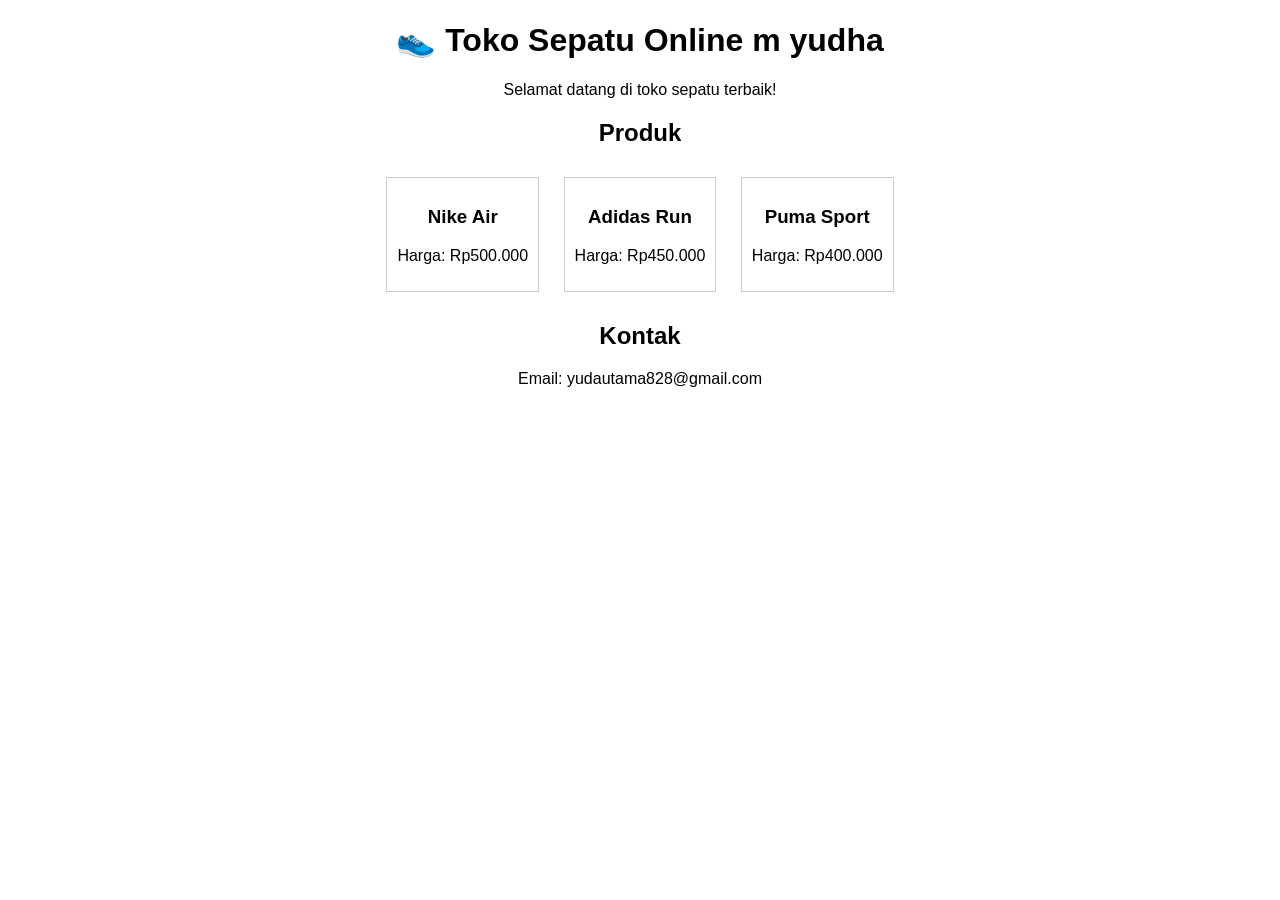
<file: index.html>
<!DOCTYPE html>
<html>
<head>
    <title>Toko Sepatu</title>
    <style>
        body { font-family: Arial; text-align: center; }
        .produk { border: 1px solid #ccc; padding: 10px; margin: 10px; display: inline-block; }
    </style>
</head>
<body>

    <h1>👟 Toko Sepatu Online m yudha</h1>
    <p>Selamat datang di toko sepatu terbaik!</p>

    <h2>Produk</h2>

    <div class="produk">
        <h3>Nike Air</h3>
        <p>Harga: Rp500.000</p>
    </div>

    <div class="produk">
        <h3>Adidas Run</h3>
        <p>Harga: Rp450.000</p>
    </div>

    <div class="produk">
        <h3>Puma Sport</h3>
        <p>Harga: Rp400.000</p>
    </div>

    <h2>Kontak</h2>
    <p>Email: yudautama828@gmail.com</p>

</body>
</html>
</file>
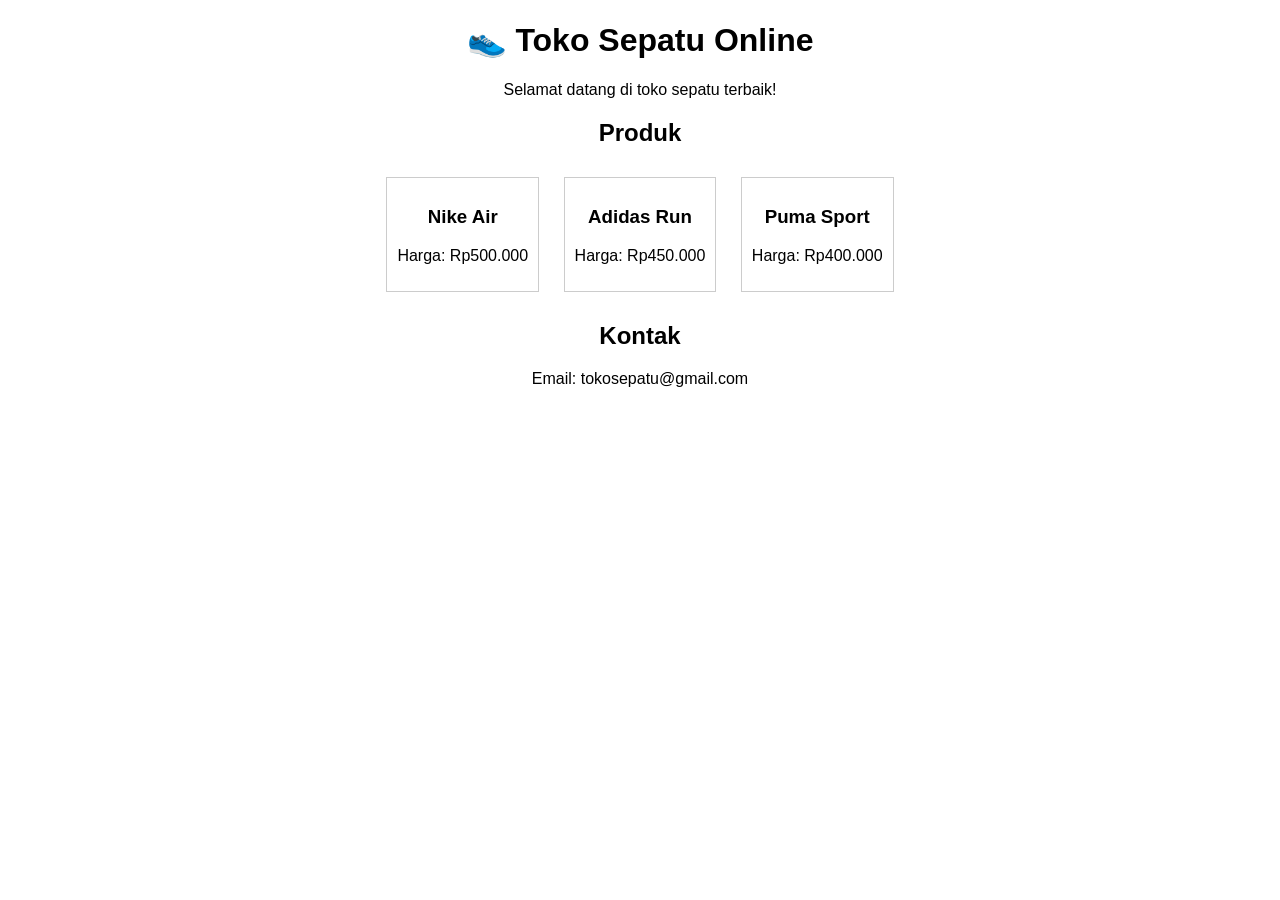
<file: indek.html>
<!DOCTYPE html>
<html>
<head>
    <title>Toko Sepatu</title>
    <style>
        body { font-family: Arial; text-align: center; }
        .produk { border: 1px solid #ccc; padding: 10px; margin: 10px; display: inline-block; }
    </style>
</head>
<body>

    <h1>👟 Toko Sepatu Online</h1>
    <p>Selamat datang di toko sepatu terbaik!</p>

    <h2>Produk</h2>

    <div class="produk">
        <h3>Nike Air</h3>
        <p>Harga: Rp500.000</p>
    </div>

    <div class="produk">
        <h3>Adidas Run</h3>
        <p>Harga: Rp450.000</p>
    </div>

    <div class="produk">
        <h3>Puma Sport</h3>
        <p>Harga: Rp400.000</p>
    </div>

    <h2>Kontak</h2>
    <p>Email: tokosepatu@gmail.com</p>

</body>
</html>
</file>
